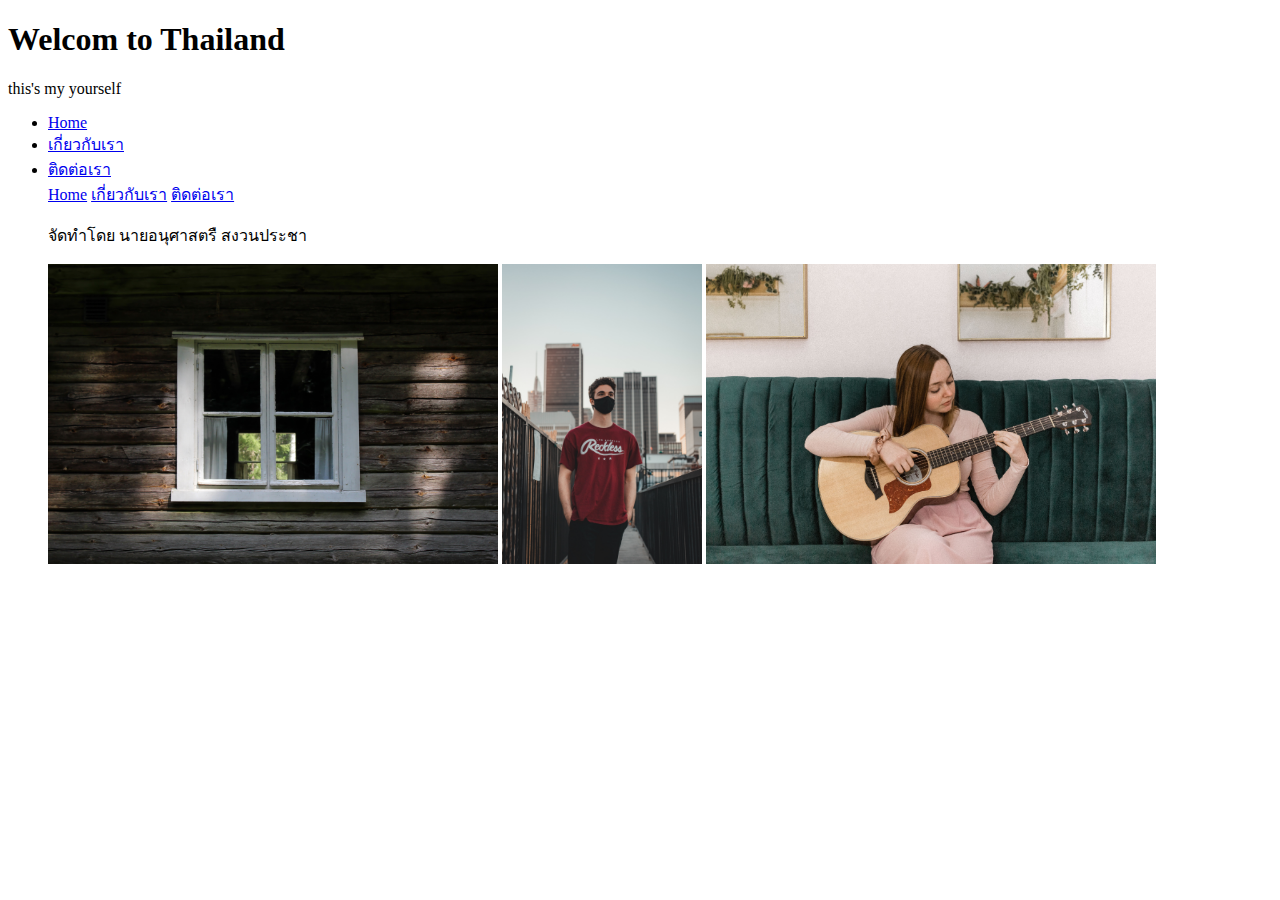
<file: index.html>
<!DOCTYPE html>
<html lang="en">
<head>
    <meta charset="UTF-8">
    <meta name="viewport" content="width=device-width, initial-scale=1.0">
    <title>Document</title>
    <link rel="stylesheet"type="text/css".href="./css/style.css"/>
</head>
<body>
    <h1> Welcom to Thailand </h1>this's my yourself
    <ul></ui>
        <li><a href="index.html">Home</a></li>
    <li><a href="about.html">เกี่ยวกับเรา</a></li>
    <li><a href="contact.html">ติดต่อเรา</a></li>




    <a href="index.html">Home</a>
    <a href="about.html">เกี่ยวกับเรา</a>
    <a href="contact.html">ติดต่อเรา</a>

    <p>จัดทำโดย นายอนุศาสตรื สงวนประชา</p>
    <img  src="./images/pic1.jpg" height="300p*" />
    <img  src="./images/pic2.jpg" height="300p*" />
    <img  src="./images/pic3.jpg" height="300p*" />
</body>
</html>
</file>
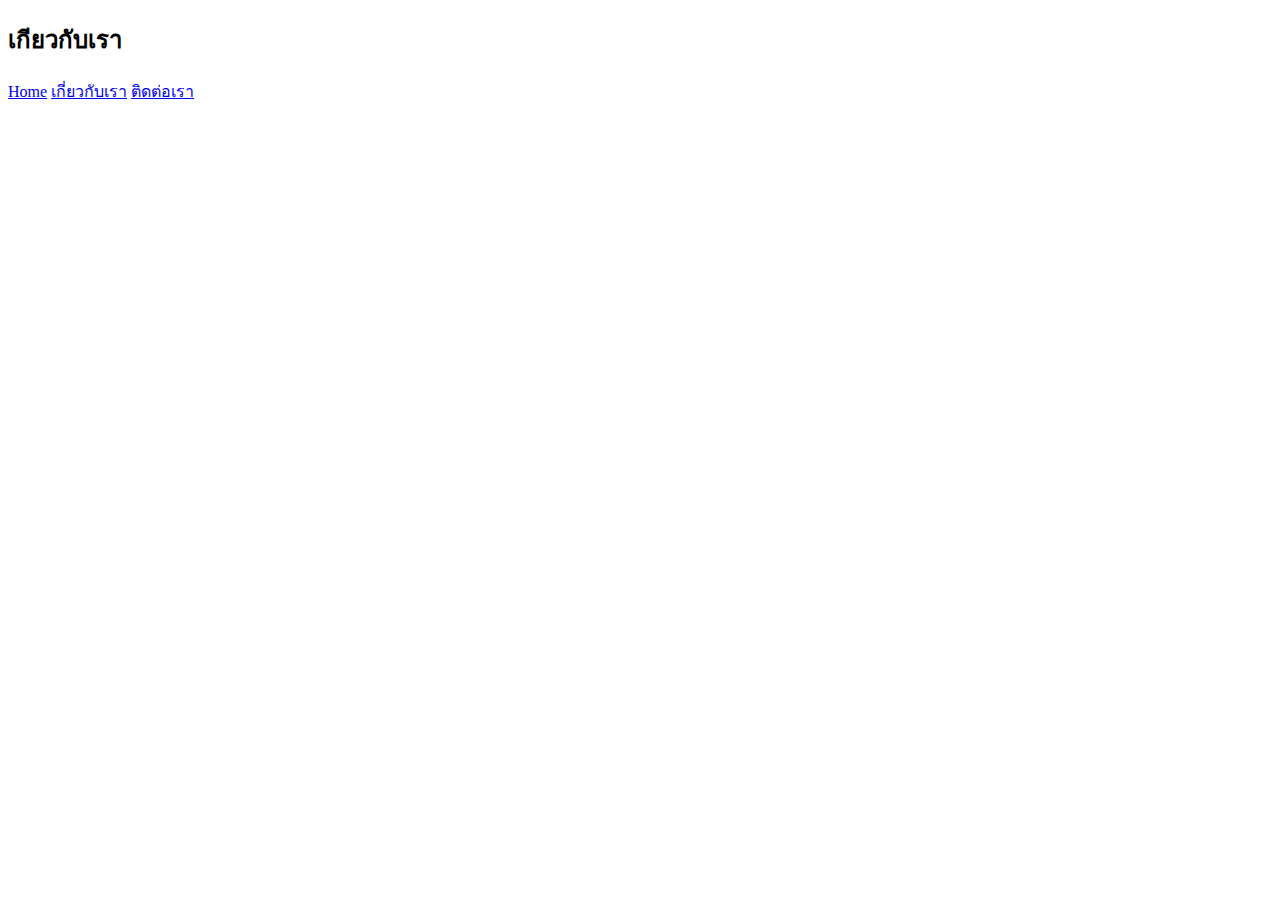
<file: about.html>
<!DOCTYPE html>
<html lang="en">
<head>
    <meta charset="UTF-8">
    <meta name="viewport" content="width=device-width, initial-scale=1.0">
    <title>Document</title>
</head>
<body>
    <h2>เกียวกับเรา</h2>
    <a href="index.html">Home</a>
    <a href="about.html">เกี่ยวกับเรา</a>
    <a href="contact.html">ติดต่อเรา</a>
</body>
</html>
</file>
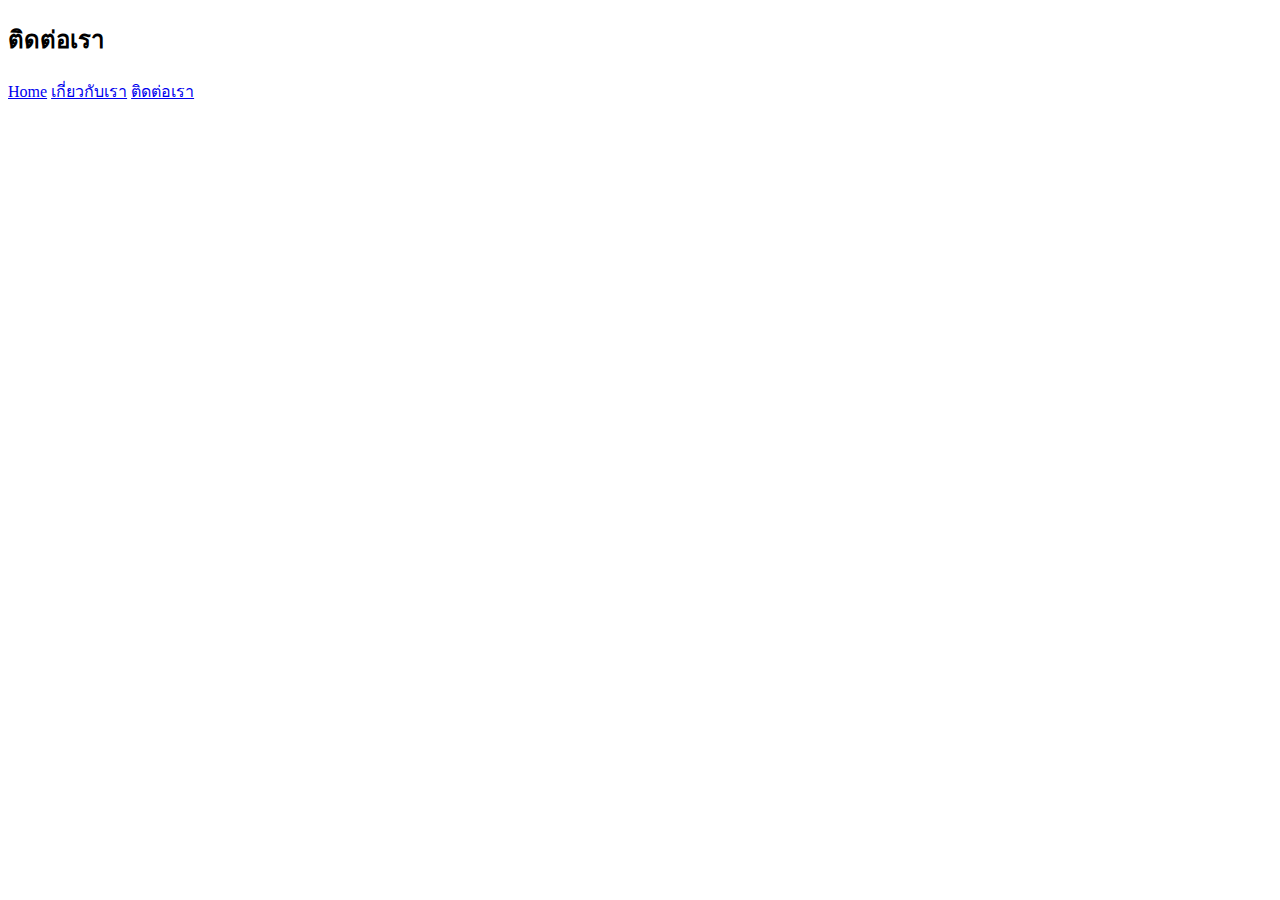
<file: contact.html>
<!DOCTYPE html>
<html lang="en">
<head>
    <meta charset="UTF-8">
    <meta name="viewport" content="width=device-width, initial-scale=1.0">
    <title>Document</title>
    <link rel="stylesheet"type="text/css".href="./css/style.css"/>
</head>
<body>
    <h2>ติดต่อเรา</h2>
    <a href="index.html">Home</a>
    <a href="about.html">เกี่ยวกับเรา</a>
    <a href="contact.html">ติดต่อเรา</a>
</body>
</html>
</file>
